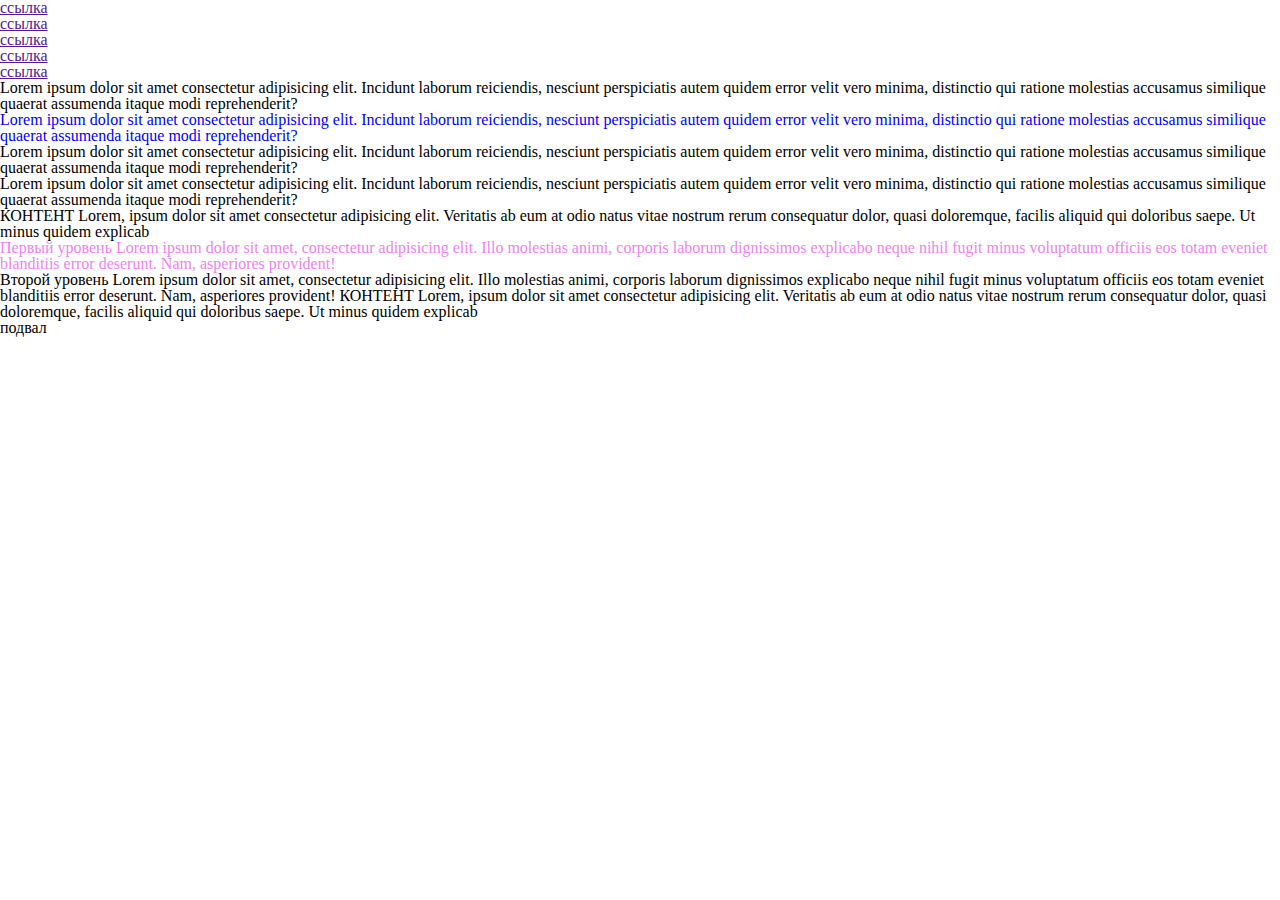
<file: free_2/index.html>
<!DOCTYPE html>
<html lang="en">
<head>
    <meta charset="UTF-8">
    <meta http-equiv="X-UA-Compatible" content="IE=edge">
    <meta name="viewport" content="width=device-width, initial-scale=1.0">
    <link rel="stylesheet" href="css/style.css">
    <title>Lesson 2</title>
    <!-- <style>
        p{
            color:blue;
        }
    </style> -->
</head>
<body>
    <!-- (1)Инлайновые стили (атрибут style)-изменинение конкретного элемента -->
    <!-- (2)Обращение из HTML(тег style)-главная стилизация -->
    <!-- (3)Подключение внешнего файла(тег link+ файл *.css) -->
    <header>
        <nav>
            <ul>
                <li>
                    <a href="">ссылка</a>
                </li>
                <li>
                    <a href="">ссылка</a>
                </li>
                <li>
                    <a href="">ссылка</a>
                </li>
                <li>
                    <a href="">ссылка</a>
                </li>
                <li>
                    <a href="">ссылка</a>
                </li>
            </ul>
        </nav>
    </header>
    <main>
<div >
    <p class="text">Lorem ipsum dolor sit amet consectetur adipisicing elit. Incidunt laborum reiciendis, nesciunt perspiciatis autem quidem error velit vero minima, distinctio qui ratione molestias accusamus similique quaerat assumenda itaque modi reprehenderit?</p>
    <p style="color: blue;" id="main">Lorem ipsum dolor sit amet consectetur adipisicing elit. Incidunt laborum reiciendis, nesciunt perspiciatis autem quidem error velit vero minima, distinctio qui ratione molestias accusamus similique quaerat assumenda itaque modi reprehenderit?</p>
    <p>Lorem ipsum dolor sit amet consectetur adipisicing elit. Incidunt laborum reiciendis, nesciunt perspiciatis autem quidem error velit vero minima, distinctio qui ratione molestias accusamus similique quaerat assumenda itaque modi reprehenderit?</p>
    <p>Lorem ipsum dolor sit amet consectetur adipisicing elit. Incidunt laborum reiciendis, nesciunt perspiciatis autem quidem error velit vero minima, distinctio qui ratione molestias accusamus similique quaerat assumenda itaque modi reprehenderit?</p>
</div>
<div class="content">
    <!-- <span>Lorem ipsum dolor sit amet, consectetur adipisicing elit. Illo molestias animi, corporis laborum dignissimos explicabo neque nihil fugit minus voluptatum officiis eos totam eveniet blanditiis error deserunt. Nam, asperiores provident!</span> -->
    <p class="content__item"> КОНТЕНТ Lorem, ipsum dolor sit amet consectetur adipisicing elit. Veritatis ab eum at odio natus vitae nostrum rerum consequatur dolor, quasi doloremque, facilis aliquid qui doloribus saepe. Ut minus quidem explicab </p>
    <span> Первый уровень Lorem ipsum dolor sit amet, consectetur adipisicing elit. Illo molestias animi, corporis laborum dignissimos explicabo neque nihil fugit minus voluptatum officiis eos totam eveniet blanditiis error deserunt. Nam, asperiores provident!</span>
    
    <p class="content__item"> <span> Второй уровень Lorem ipsum dolor sit amet, consectetur adipisicing elit. Illo molestias animi, corporis laborum dignissimos explicabo neque nihil fugit minus voluptatum officiis eos totam eveniet blanditiis error deserunt. Nam, asperiores provident!</span> КОНТЕНТ Lorem, ipsum dolor sit amet consectetur adipisicing elit. Veritatis ab eum at odio natus vitae nostrum rerum consequatur dolor, quasi doloremque, facilis aliquid qui doloribus saepe. Ut minus quidem explicab </p>
      
</div>
    </main>
    <footer>
        подвал
    </footer>
   
</body>
</html>
</file>
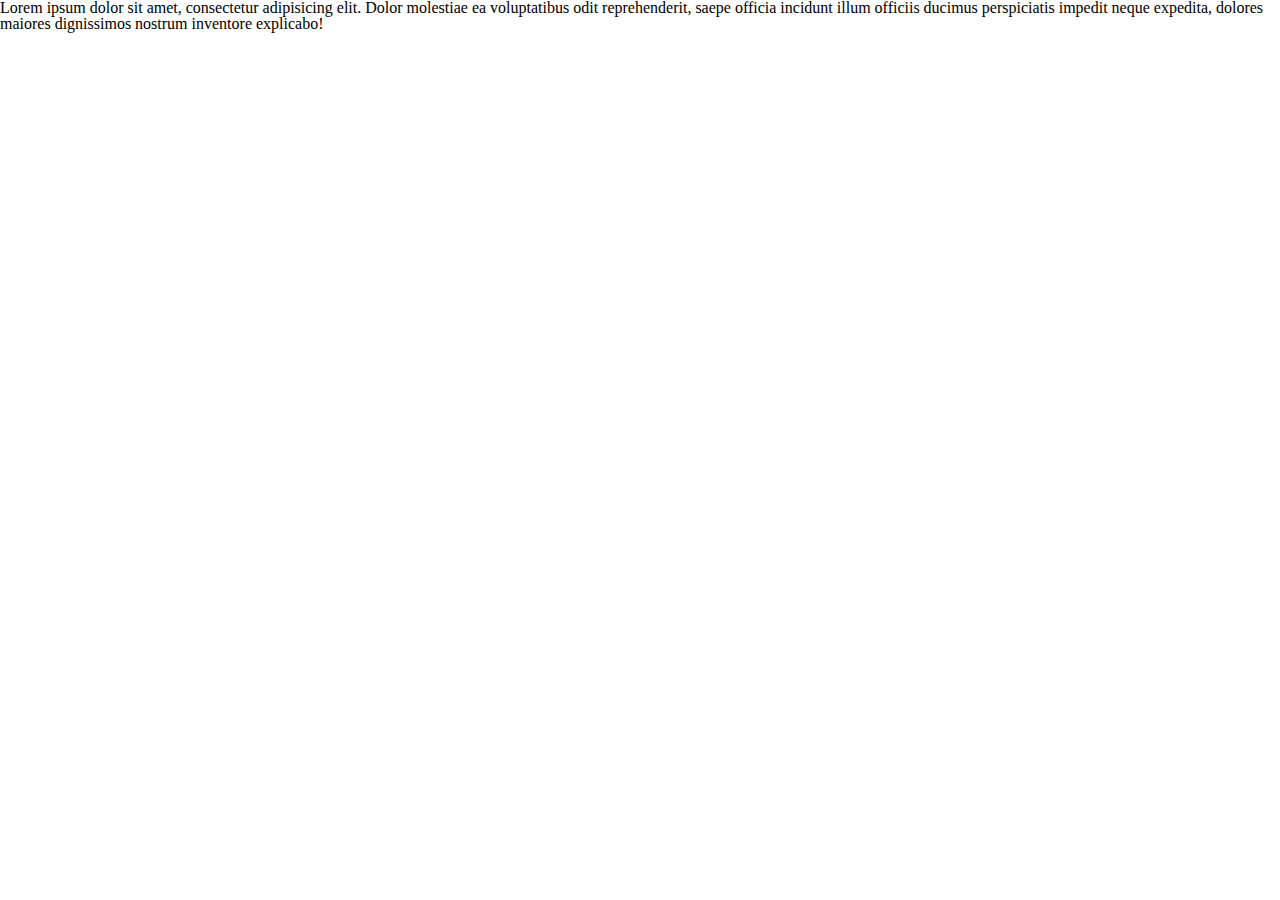
<file: free_4/index.html>
<!DOCTYPE html>
<html lang="en">
<head>
    <meta charset="UTF-8">
    <meta http-equiv="X-UA-Compatible" content="IE=edge">
    <meta name="viewport" content="width=device-width, initial-scale=1.0">
    <link rel="stylesheet" href="css/style.css">
    
    <title>Default</title>
</head>
<body>
<div class="block">Lorem ipsum dolor sit amet, consectetur adipisicing elit. Dolor molestiae ea voluptatibus odit reprehenderit, saepe officia incidunt illum officiis ducimus perspiciatis impedit neque expedita, dolores maiores dignissimos nostrum inventore explicabo!</div>
  
</body>

</html>
</file>
<file: free_2/css/style.css>
*,
*::before,
*::after{
    margin: 0;
    padding: 0;
    border: 0;
}
li {
    list-style: none;
}
a,
a::visited{
    text-decoration: none;
}
a::hover{
    text-decoration: none;
}
h1,
h2,
h3,
h4,
h5,
h6{
    font-weight: inherit;
    font-size: inherit;
}
img{
    vertical-align: top;
}
html{
    font-size: 16px;
}
body{
    line-height: 1;
}
/* Анатомия */
/* 
селектор{
    css парраметры
}
*/
/* CSS параметры */
/* 
css свойтсво: значение свойства;
*/
/* Селектор */
/* Селектор тега*/
/* 
имя тега{
    css параметр;
    css параметр;
    css параметр;
    css параметр;
}
*/
/* Пример селектора тега */
/* p { 
     Обратиться ко всем тегам Р на странице 
    color:red;
} */

/* Селектор класса, начинается  с . */
/* 
    .имя класса{
    css парметры;
    css парметры;
    css парметры;
}
*/
/* .text{
  color: green; 
} */

/* Селектор ID */
/* 
#имя id{
    css параметры;
    css параметры;
    css параметры;
}
*/

/* Приоритеты */
/* 1. Порядок записи, при равнозначных селекторах */ 
/* приоритетным будет селектор, записанный ниже всего */

/* ПРИОРИТЕТЫ */
/* Приоритетнее селектора по тегу селектор по классу */
/* .text{ - будет работать первым 
    color: blue;
}
/* p{
    color: greenyellow;
}*/
/* Высший приоритет имеет селектор по id*/
/* p{ 
    color: greenyellow;  
}
#main{
    color: red;
}
.text{
    color: blue;
}*/

/* Вложенность и приоритетность */
/* Приоритетность №1 */
/* .content{ 
    color: violet;
}
.content .content__item{ - вложенный селектор будет приоритетнее
     color: chocolate;
}*/
/* Приоритетность №2 */
/* #main{ - селектор по id не сработает поскольку приоритетнее инлайновый стиль заданный в HTML
    color: blueviolet;
}*/

/* Прочие селекторы */
/* *-обращение ко всем объектам */
/* .content *{ - обращается ко всем объектам в content
    color: aqua;
}*/

/* Обращение только к первым уровням вложенности */
.content > span {
    color: violet;
}
</file>
<file: free_4/css/style.css>
*,
*::before,
*::after{
    margin: 0;
    padding: 0;
    border: 0;
    box-sizing: border-box; 
}
li {
    list-style: none;
    
}
a,
a::visited{
    text-decoration: none;
}
a::hover{
    text-decoration: none;
}
h1,
h2,
h3,
h4,
h5,
h6{
    font-weight: inherit;
    font-size: inherit;
}
img{
    vertical-align: top;
}
html{
    font-size: 16px;
}
body{
    line-height: 1;
}
/* Отступы */
/* Внутренние

Padding - внутренний отступ. при указании отступа поля в %, высчитывается от ширины контента. Свойство не наследуется
--------------------------------
padding-top
padding-right
padding-bottom
padding-left
--------------------------------
padding: верх право низ лево;
padding: верх право-лево низ;
padding: верх-низ право-лево;*/

/* Внешние 

margin - внешний оступ. при указании отступа поля в %, считается от ширины родителя элемента. Свойство не наследуется. Значение может указываться в отрицательном значении.
--------------------------------
margim-top
margim-right
margim-bottom
margim-left
--------------------------------
margim: верх право низ лево;
margim: верх право-лево низ;
margim: верх-низ право-лево; */

/* ширина 
width - устанавливает ширину блочных тегов и блочно-чтрочных.
Свойство не наследуется */
/* Высота
 height - устанавливает высоту блочных и блочно-строчных элементов.
 свойство не наследуется.*/

/* Ограничечния 
max-widht - устанавливает максимальную ширину блочных и блочнно-строчных элементов.
min-width - устанавливает минимальную ширину блочных и блочно-строчных элементов.
max-height - устанавливает максимальную высоту блочных и блочнно-строчных элементов.
min-height - устанавливает минимальную высоту блочных и блочно-строчных элементов.*/

/* box-sizing
применяется для измененния алгоритма расчета ширины и высоты лемента.
Свойство наследуется.
content-box - основывается на стандартах css, при этом свойства width и height включают в себя значения полей и границ, но не отступов(margin)/ 
padding-box - свойтсво width и height включают в себбя значения полей, но не отступов (margin) и границ (border)/  */

/* Центрировние объекта
1. блочный объект
2. ограничение ширины - уже родителя
3. margin: 0px auto; 
(ориентирование в правую сторону
margin: 0 0 0 auto;)*/

/* overflow
управляет отображением содержания блочного элемента
visible - отображается все содержание элемента, даже запределами установленной высоты и ширины.
hidden - отображается только область внутри элемента, остальное будет скрыто
scroll - всегда добавляется полосы прокрутки
auto- полосы прокрутки добавляются только при необходимости */

/* display
многоцелевое свойство, которое определяет, как элемент должен быть показан в документе. НЕ НАСЛЕДУЕТСЯ
block - элемент показывается как блочный, применение этого значения для встроенных элементов, например тега <span>, заставляет его вести подобно блокам - происходит перенос строк в начале и в конце содержимого.
inline - элемент отображается как встроенный. Использование блочных тегов, таких как <div> и <p>, автоматически создает перенос и показывает содержимое этих тегов с новой строки. Значение inline отменяет эту особенность, поэтому содержимое блочных элементов начинается с того места, где оканчился предыдущий элемент.
inline-block - это значение генерирует блочный элемент, который обтекается другими элементами веб-страницы подобно встроенному элементу. Фактически такой элемент по своему действию похож на встраиваемые элементы (вроде тега <img>). При этом его внутренняя часть форматируется как блочный элемент, а сам элемент - как встроенный.
none - временно удаляет элемент из документа. Занимаемое им местро не резервируется и веб-страница формируется так, словно элемента и не было. */
</file>
